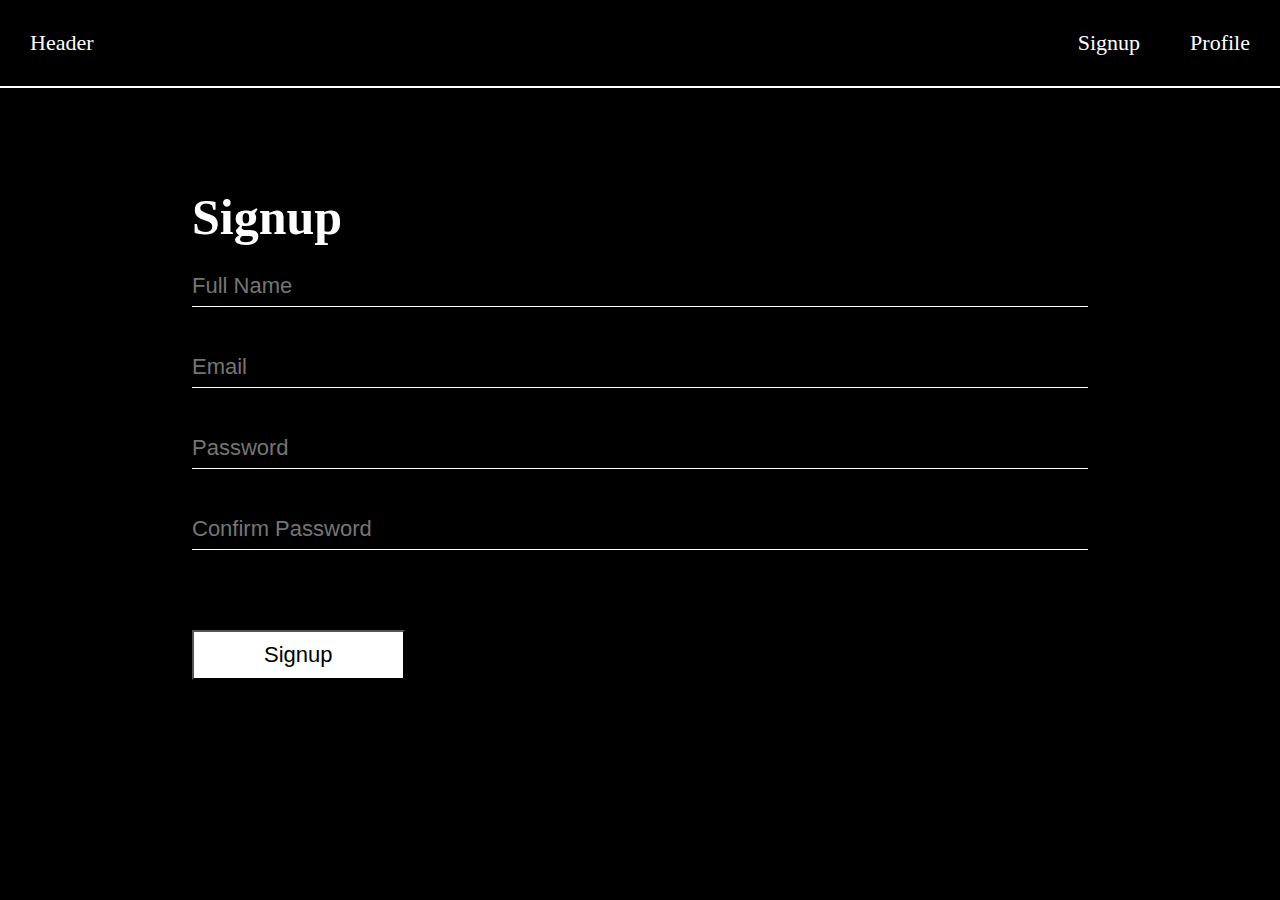
<file: index.html>
<!DOCTYPE html>
<html lang="en">
<head>
    <meta charset="UTF-8">
    <meta name="viewport" content="width=device-width, initial-scale=1.0">
    <title>Sign Up</title>
    <link rel="stylesheet" href="style.css">
</head>
<body>
    <nav>
        <div>Header</div>
        <div class="items">
            <a href="">Signup</a>
            <a href="">Profile</a>
        </div>
    </nav>
    
    <form class="form">
        <h1>Signup</h1>
        <input type="text" name="" id="name-input" placeholder="Full Name">
        <input type="email" name="" id="email" placeholder="Email">
        <input type="password" name="" id="password1" placeholder="Password">
        <input type="password" name="" id="password2" placeholder="Confirm Password">
        <p id="warning"></p>
        <button id="signup-btn" class="btn">Signup</button>
    </form>
    <script src="script.js"></script>
</body>
</html>
</file>
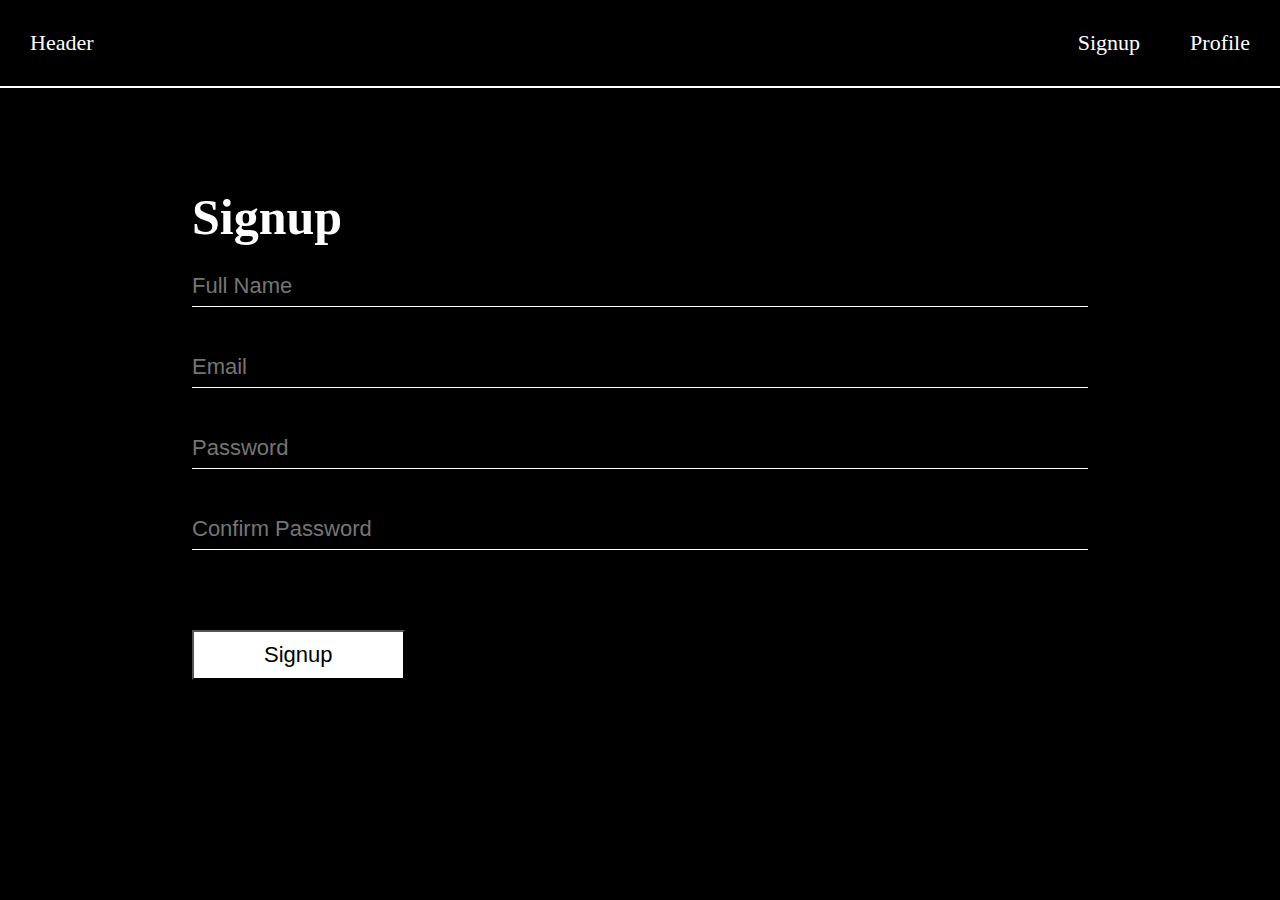
<file: profile.html>
<!DOCTYPE html>
<html lang="en">
<head>
    <meta charset="UTF-8">
    <meta name="viewport" content="width=device-width, initial-scale=1.0">
    <title>Profile</title>
    <link rel="stylesheet" href="style.css">
</head>
<body>
    <nav>
        <div>Header</div>
        <div class="items">
            <a href="">Signup</a>
            <a href="">Profile</a>
        </div>
    </nav>
    <div class="form">
        <h1>Profile</h1>
        <p id="name-field"></p>
        <p id="email-field"></p>
        <p id="password-field"></p>
        <button class="btn" id="logout-btn">Logout</button>
    </div>
    <script src="script2.js"></script>
</body>
</html>
</file>
<file: style.css>
*{
    margin: 0;
    padding: 0;
    background-color: black;
    color:white;
    font-size:22px;
}
nav{
    display: flex;
    justify-content: space-between;
    padding: 30px;
    border-bottom: 2px solid white;
}
nav .items{
    display:flex;
    justify-content: space-between;
    gap:50px;
}
.items a{
    text-decoration: none;
}

.form{
    width:70%;
    margin: 0 auto;
}
h1{
    font-size:50px;
    margin-top:100px;
}
input{
    background-color: black;
    width:100%;
    margin:20px 0px;
    height:40px;
    border:none;
    border-bottom: 1px solid white;
}
input:focus{
    outline:none;
}
.btn{
    background-color:white;
    color: black;
    padding:10px 70px;
    margin-top:30px;
}

p{
    font-size:50px;
    margin-top:30px;
}
</file>
